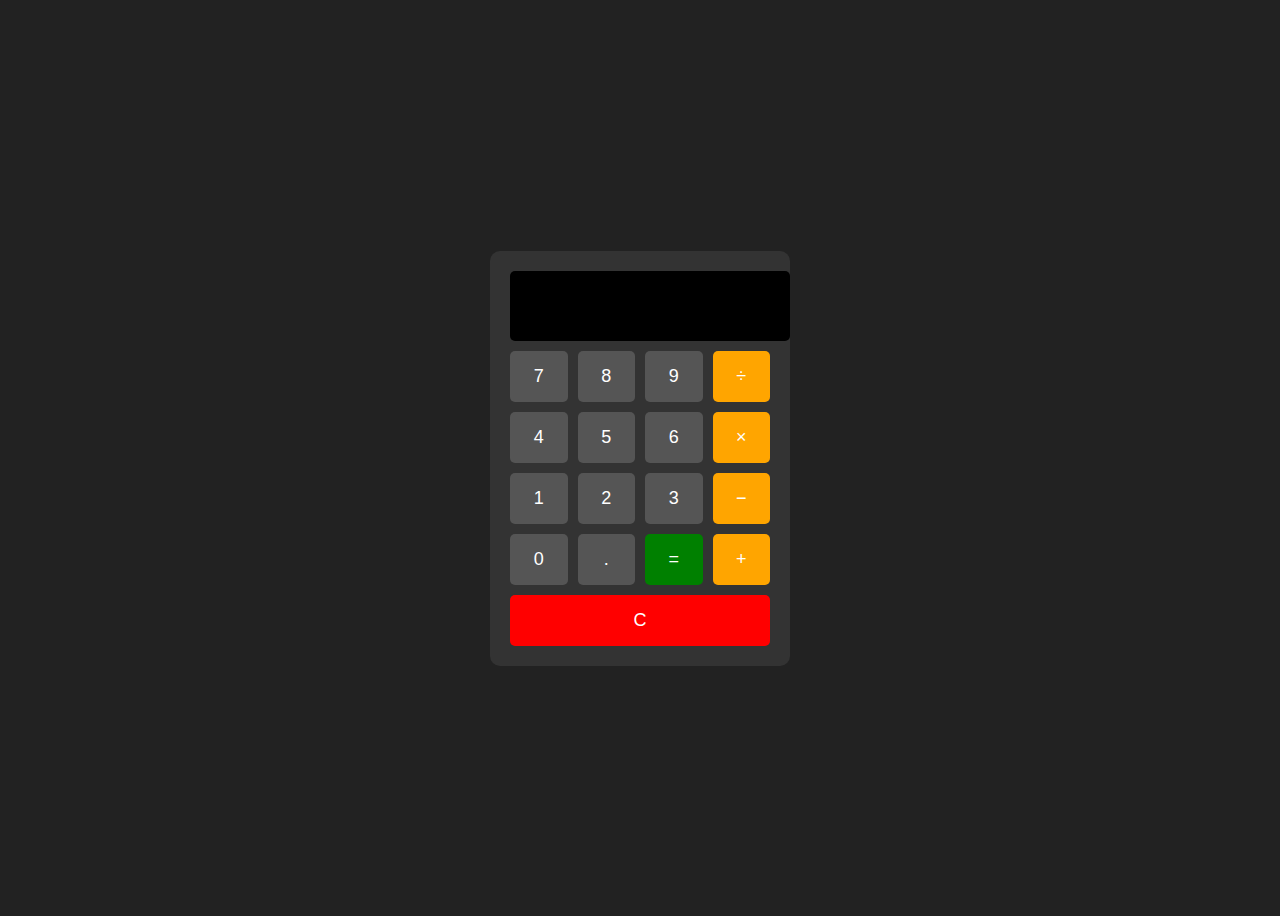
<file: index.html>
<!DOCTYPE html>
<html lang="en">
<head>
  <meta charset="UTF-8">
  <meta name="viewport" content="width=device-width, initial-scale=1.0">
  <title>Calculator</title>
  <link rel="stylesheet" href="style.css">

  
</head>
<body>
  <div class="calculator">
    <input type="text" id="display" disabled>
    <div class="buttons">
      <button class="btn" data-value="7">7</button>
      <button class="btn" data-value="8">8</button>
      <button class="btn" data-value="9">9</button>
      <button class="btn operator" data-value="/">÷</button>

      <button class="btn" data-value="4">4</button>
      <button class="btn" data-value="5">5</button>
      <button class="btn" data-value="6">6</button>
      <button class="btn operator" data-value="*">×</button>

      <button class="btn" data-value="1">1</button>
      <button class="btn" data-value="2">2</button>
      <button class="btn" data-value="3">3</button>
      <button class="btn operator" data-value="-">−</button>

      <button class="btn" data-value="0">0</button>
      <button class="btn" data-value=".">.</button>
      <button class="btn equal" id="equal">=</button>
      <button class="btn operator" data-value="+">+</button>

      <button class="btn clear" id="clear">C</button>
    </div>
  </div>

  <script src="index.js"></script>
</body>
</html>
</file>
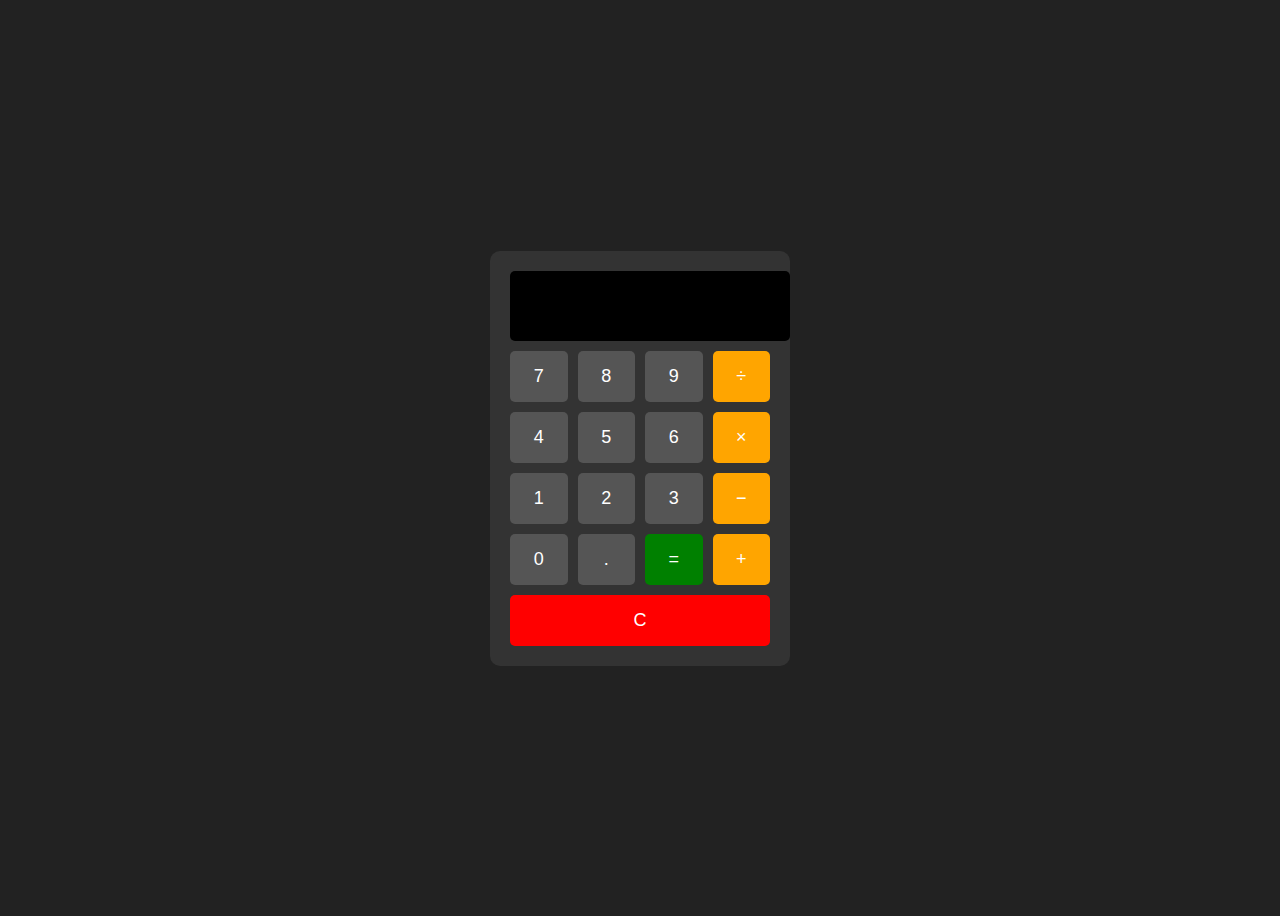
<file: calculator.html>
<!DOCTYPE html>
<html lang="en">
<head>
  <meta charset="UTF-8">
  <meta name="viewport" content="width=device-width, initial-scale=1.0">
  <title>Calculator</title>
  <link rel="stylesheet" href="style.css">

  <style>
    body {
  font-family: Arial, sans-serif;
  background-color: #222;
  display: flex;
  justify-content: center;
  align-items: center;
  height: 100vh;
}

.calculator {
  background: #333;
  padding: 20px;
  border-radius: 10px;
  width: 260px;
}

#display {
  width: 100%;
  height: 50px;
  font-size: 20px;
  text-align: right;
  margin-bottom: 10px;
  padding: 10px;
  border: none;
  outline: none;
  background: #000;
  color: #fff;
  border-radius: 5px;
}

.buttons {
  display: grid;
  grid-template-columns: repeat(4, 1fr);
  gap: 10px;
}

.btn {
  padding: 15px;
  font-size: 18px;
  cursor: pointer;
  border: none;
  border-radius: 5px;
  background: #555;
  color: white;
  transition: background 0.2s;
}

.btn:hover {
  background: #777;
}

.operator {
  background: orange;
}

.operator:hover {
  background: darkorange;
}

.equal {
  background: green;
  grid-column: span 1;
}

.clear {
  background: red;
  grid-column: span 4;
}

  </style>
</head>
<body>
  <div class="calculator">
    <input type="text" id="display" disabled>
    <div class="buttons">
      <button class="btn" data-value="7">7</button>
      <button class="btn" data-value="8">8</button>
      <button class="btn" data-value="9">9</button>
      <button class="btn operator" data-value="/">÷</button>

      <button class="btn" data-value="4">4</button>
      <button class="btn" data-value="5">5</button>
      <button class="btn" data-value="6">6</button>
      <button class="btn operator" data-value="*">×</button>

      <button class="btn" data-value="1">1</button>
      <button class="btn" data-value="2">2</button>
      <button class="btn" data-value="3">3</button>
      <button class="btn operator" data-value="-">−</button>

      <button class="btn" data-value="0">0</button>
      <button class="btn" data-value=".">.</button>
      <button class="btn equal" id="equal">=</button>
      <button class="btn operator" data-value="+">+</button>

      <button class="btn clear" id="clear">C</button>
    </div>
  </div>

  <script >
    const display = document.getElementById('display');
const buttons = document.querySelectorAll('.btn');
const clearBtn = document.getElementById('clear');
const equalBtn = document.getElementById('equal');

let currentInput = '';

buttons.forEach(button => {
  button.addEventListener('click', () => {
    const value = button.getAttribute('data-value');

    if (value) {
      currentInput += value;
      display.value = currentInput;
    }
  });
});

clearBtn.addEventListener('click', () => {
  currentInput = '';
  display.value = '';
});

equalBtn.addEventListener('click', () => {
  try {
    currentInput = eval(currentInput).toString(); // perform calculation
    display.value = currentInput;
  } catch {
    display.value = 'Error';
    currentInput = '';
  }
});

  </script>
</body>
</html>
</file>
<file: style.css>
body {
  font-family: Arial, sans-serif;
  background-color: #222;
  display: flex;
  justify-content: center;
  align-items: center;
  height: 100vh;
}

.calculator {
  background: #333;
  padding: 20px;
  border-radius: 10px;
  width: 260px;
}

#display {
  width: 100%;
  height: 50px;
  font-size: 20px;
  text-align: right;
  margin-bottom: 10px;
  padding: 10px;
  border: none;
  outline: none;
  background: #000;
  color: #fff;
  border-radius: 5px;
}

.buttons {
  display: grid;
  grid-template-columns: repeat(4, 1fr);
  gap: 10px;
}

.btn {
  padding: 15px;
  font-size: 18px;
  cursor: pointer;
  border: none;
  border-radius: 5px;
  background: #555;
  color: white;
  transition: background 0.2s;
}

.btn:hover {
  background: #777;
}

.operator {
  background: orange;
}

.operator:hover {
  background: darkorange;
}

.equal {
  background: green;
  grid-column: span 1;
}

.clear {
  background: red;
  grid-column: span 4;
}
</file>
